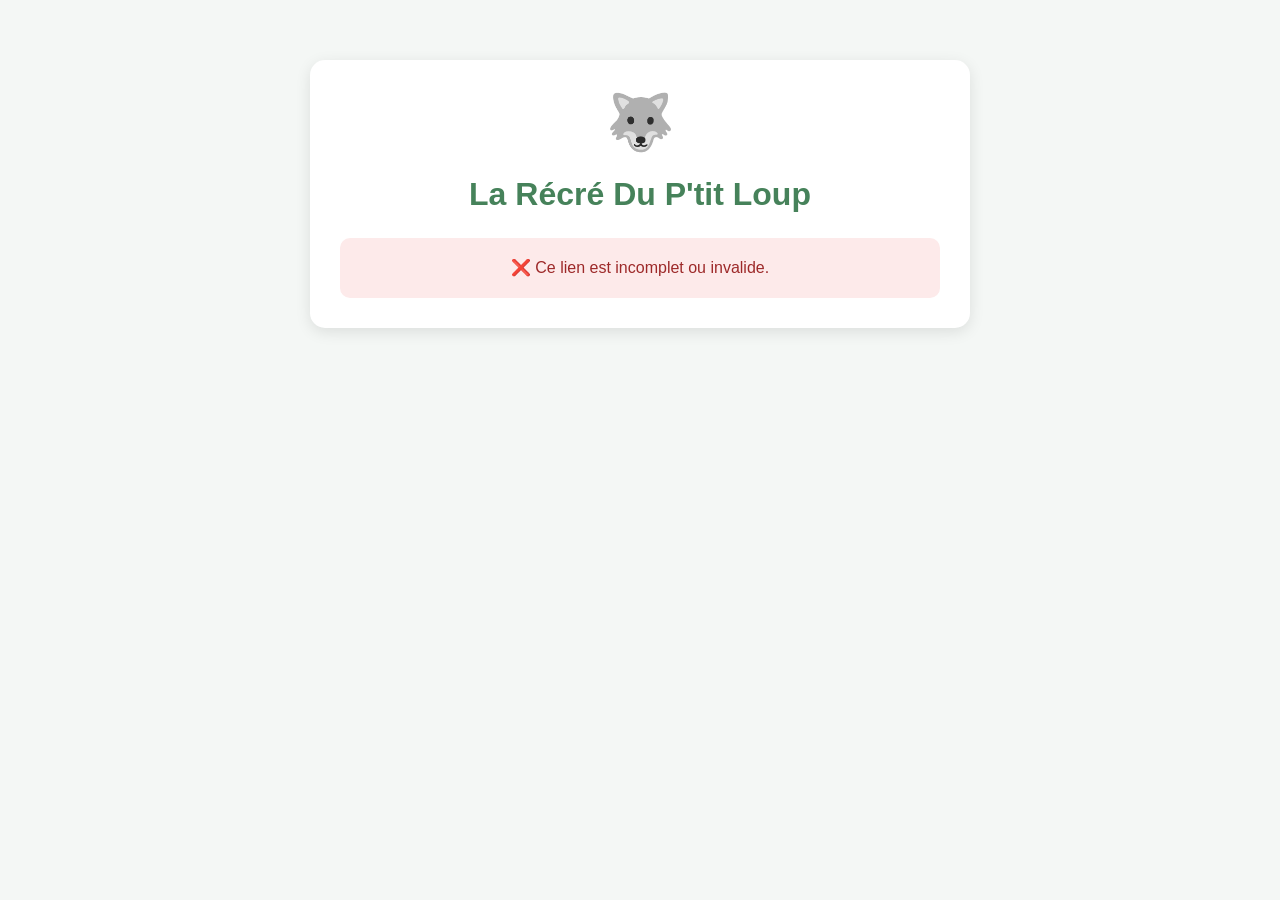
<file: reponse-proposition.html>
<!DOCTYPE html>
<html lang="fr">

<head>

<meta charset="UTF-8">

<meta
name="viewport"
content="width=device-width, initial-scale=1.0"
>

<title>
Réponse à une proposition de séance
</title>

<style>

body{
  margin:0;
  padding:20px;
  font-family:Arial, sans-serif;
  background:#f4f7f5;
  color:#333;
}

.container{
  max-width:600px;
  margin:40px auto;
  background:white;
  padding:30px;
  border-radius:15px;
  box-shadow:0 4px 15px rgba(0,0,0,0.10);
  text-align:center;
}

h1{
  color:#46825a;
  margin-bottom:10px;
}

.logo{
  font-size:55px;
  margin-bottom:10px;
}

.message{
  font-size:17px;
  line-height:1.6;
  margin:25px 0;
}

.date{
  background:#eef7f0;
  border-radius:10px;
  padding:15px;
  margin:20px 0;
  font-size:18px;
  font-weight:bold;
}

.boutons{
  display:flex;
  gap:15px;
  justify-content:center;
  flex-wrap:wrap;
  margin-top:30px;
}

button{
  border:none;
  border-radius:8px;
  padding:14px 22px;
  font-size:16px;
  cursor:pointer;
}

.accepter{
  background:#4CAF50;
  color:white;
}

.refuser{
  background:#d9534f;
  color:white;
}

button:disabled{
  opacity:0.5;
  cursor:not-allowed;
}

#chargement{
  display:none;
  margin-top:25px;
  font-weight:bold;
}

#resultat{
  display:none;
  margin-top:25px;
  padding:18px;
  border-radius:10px;
  line-height:1.5;
}

.succes{
  background:#eaf7ed;
  color:#2d6a3f;
}

.erreur{
  background:#fdeaea;
  color:#9d2929;
}

.info{
  background:#fff3cd;
  color:#856404;
}

</style>

</head>


<body>

<div class="container">

  <div class="logo">
    🐺
  </div>

  <h1>
    La Récré Du P'tit Loup
  </h1>

  <div id="contenu">

    <div class="message">

      Une autre date vous a été proposée
      pour votre inscription aux ateliers.

      <br><br>

      Merci d'indiquer si cette nouvelle
      séance vous convient.

    </div>

    <div
      id="dateProposee"
      class="date"
    >
      Chargement de la séance...
    </div>


    <div class="boutons">

      <button
        id="boutonAccepter"
        class="accepter"
        onclick="repondre('accepter')"
      >
        ✅ Accepter cette date
      </button>


      <button
        id="boutonRefuser"
        class="refuser"
        onclick="repondre('refuser')"
      >
        ❌ Refuser cette date
      </button>

    </div>

  </div>


  <div id="chargement">

    ⏳ Traitement de votre réponse...

  </div>


  <div id="resultat"></div>

</div>


<script>

// ==========================================
// RÉCUPÉRATION DU LIEN
// ==========================================

const params =
new URLSearchParams(
  window.location.search
);

const token =
params.get("token");

const date =
params.get("date");


// ==========================================
// AFFICHAGE DE LA DATE
// ==========================================

const zoneDate =
document.getElementById(
  "dateProposee"
);


if(date){

  const dateObjet =
  new Date(
    date + "T12:00:00"
  );

  zoneDate.textContent =
  dateObjet.toLocaleDateString(
    "fr-FR",
    {
      weekday:"long",
      day:"numeric",
      month:"long",
      year:"numeric"
    }
  );

}
else{

  zoneDate.textContent =
  "Date proposée";

}


// ==========================================
// VÉRIFICATION DU LIEN
// ==========================================

if(!token){

  afficherResultat(
    "❌ Ce lien est incomplet ou invalide.",
    "erreur"
  );

  document.getElementById(
    "contenu"
  ).style.display =
  "none";

}


// ==========================================
// ENVOI DE LA RÉPONSE
// ==========================================

async function repondre(action){

  if(!token){
    return;
  }


  const texteConfirmation =
  action === "accepter"
  ?
  "Confirmez-vous que vous acceptez cette nouvelle date ?"
  :
  "Confirmez-vous que vous refusez cette nouvelle date ?";


  if(
    !confirm(
      texteConfirmation
    )
  ){
    return;
  }


  document.getElementById(
    "boutonAccepter"
  ).disabled =
  true;

  document.getElementById(
    "boutonRefuser"
  ).disabled =
  true;


  document.getElementById(
    "chargement"
  ).style.display =
  "block";


  try{

    const reponse =
    await fetch(
      "/api/reponse-proposition",
      {

        method:"POST",

        headers:{
          "Content-Type":
          "application/json"
        },

        body:
        JSON.stringify({

          token,
          action

        })

      }
    );


    const resultat =
    await reponse.json();


    document.getElementById(
      "chargement"
    ).style.display =
    "none";


    if(!reponse.ok){

      throw new Error(
        resultat.error ||
        "Une erreur est survenue."
      );

    }


    document.getElementById(
      "contenu"
    ).style.display =
    "none";


    if(
      action === "accepter"
    ){

      afficherResultat(

        "✅ Votre nouvelle séance est confirmée.<br><br>" +
        "Votre inscription a bien été déplacée vers la date proposée.",

        "succes"

      );

    }
    else{

      afficherResultat(

        "Votre refus a bien été enregistré.<br><br>" +
        "Votre demande initiale reste en attente.",

        "info"

      );

    }

  }
  catch(erreur){

    console.error(
      erreur
    );


    document.getElementById(
      "chargement"
    ).style.display =
    "none";


    afficherResultat(

      "❌ " +
      erreur.message,

      "erreur"

    );


    document.getElementById(
      "boutonAccepter"
    ).disabled =
    false;

    document.getElementById(
      "boutonRefuser"
    ).disabled =
    false;

  }

}


// ==========================================
// AFFICHAGE DES MESSAGES
// ==========================================

function afficherResultat(
  message,
  type
){

  const resultat =
  document.getElementById(
    "resultat"
  );

  resultat.className =
  type;

  resultat.innerHTML =
  message;

  resultat.style.display =
  "block";

}

</script>

</body>

</html>
</file>
